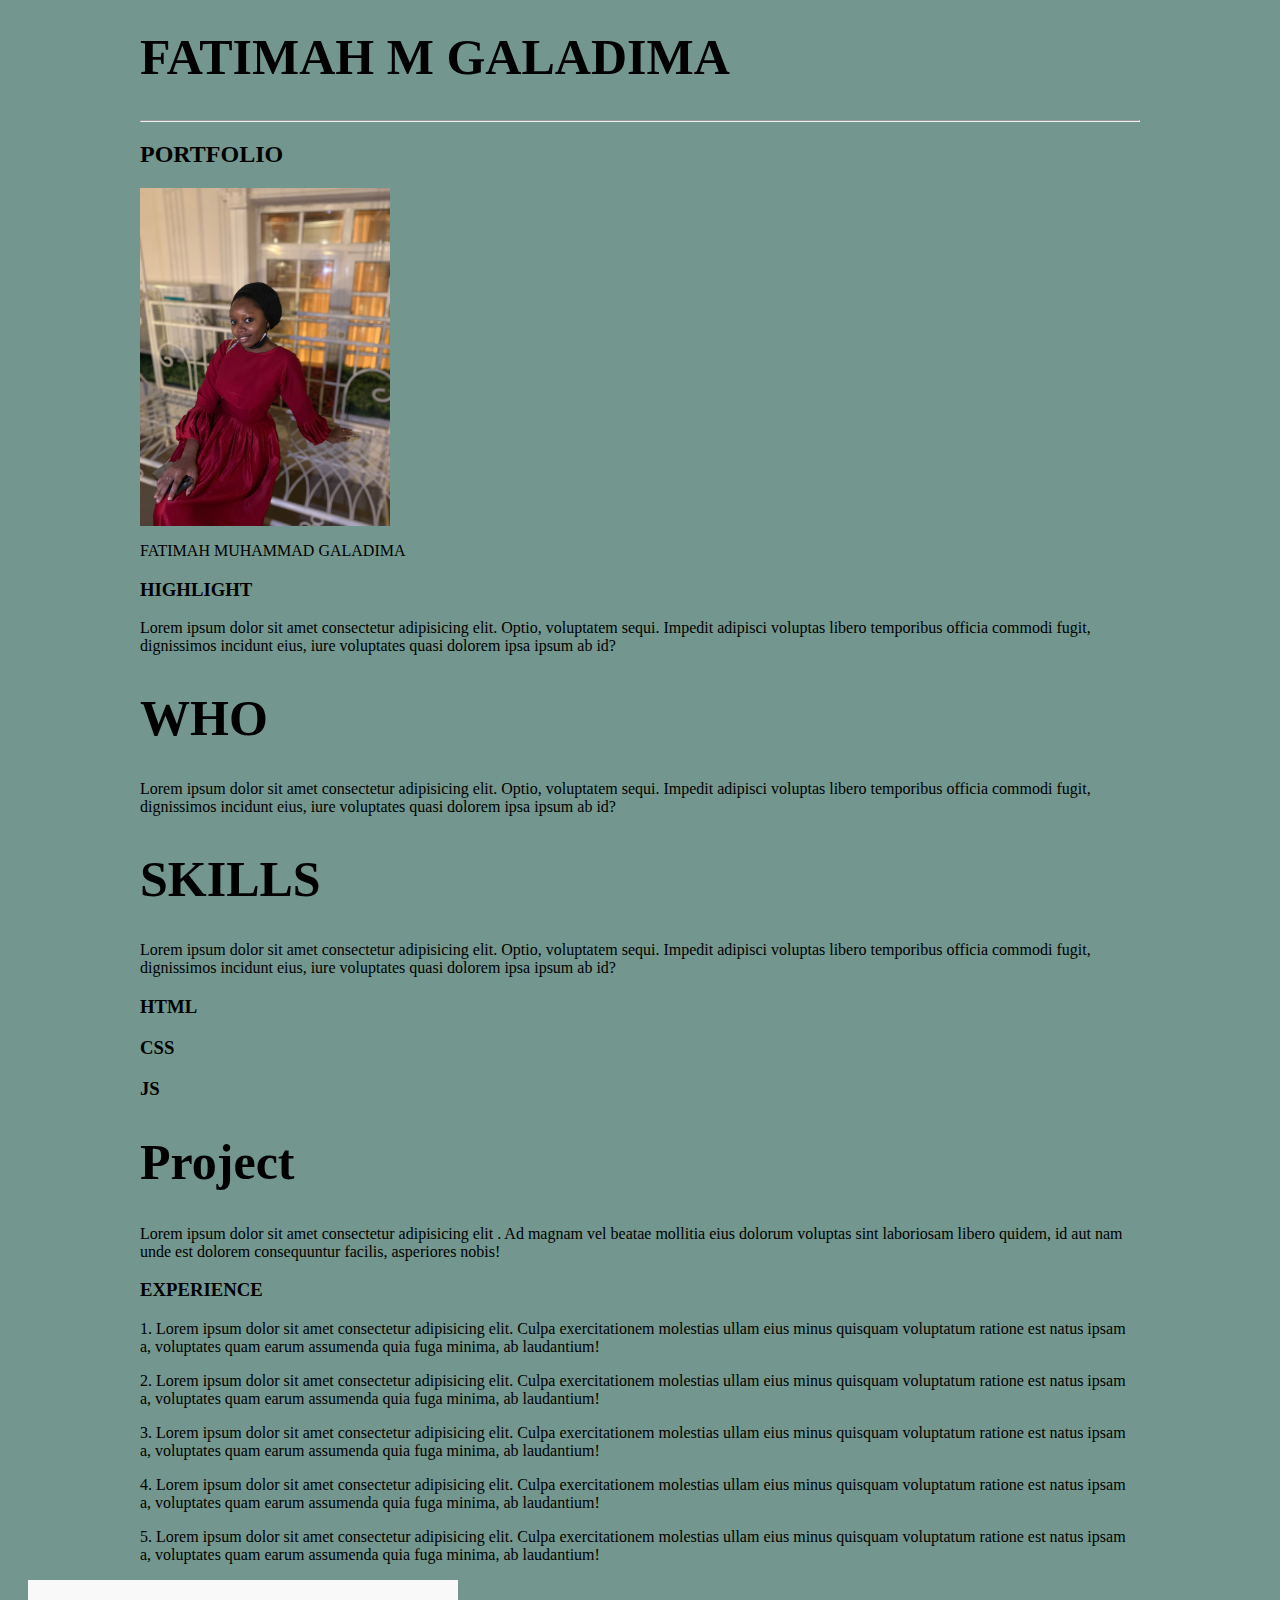
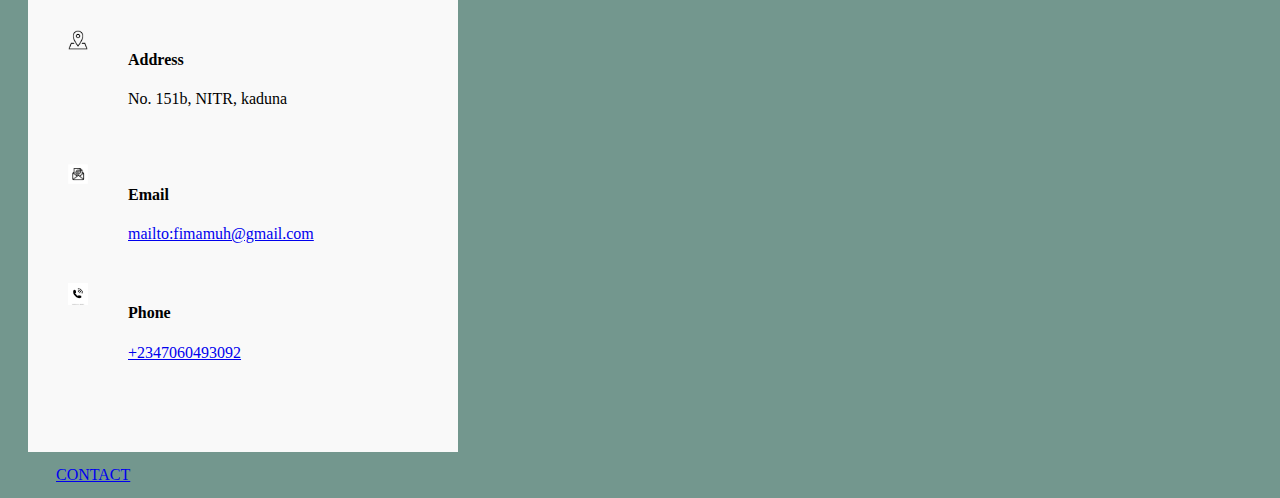
<file: index.html>
<DOCTYPE html>
<html>
    <head>
          <meta name="viewpoint" content="width=device-width, initial-scale=1.0">
          <title>PORTFOLIO</title>
          <linkrel="stylesheet" type="text/css" href="style.css">
          <link rel="stylesheet" href="style.css">
    </head>
    <body>
    <div class="main">

<h1>FATIMAH M GALADIMA</h1>
<hr>


<h2>PORTFOLIO</h2>

<header class="introduction">
    <img src="FFAF.JPG" width="25%" height="40%" class="avatar">
    <p>FATIMAH MUHAMMAD GALADIMA</p>
</header>


<body>
        <section>
            <div id="highlight">
                <h3>HIGHLIGHT</h3>
                <p>Lorem ipsum dolor sit amet consectetur adipisicing elit. Optio, voluptatem sequi. 
                    Impedit adipisci voluptas libero temporibus officia commodi fugit, dignissimos incidunt eius, 
                    iure voluptates quasi dolorem ipsa ipsum ab id?
                </p>
            </div>
        </section>

        <section>
			<div id="who">
				<h1>WHO</h1>
				<p>Lorem ipsum dolor sit amet consectetur adipisicing elit. Optio, voluptatem sequi. 
                    Impedit adipisci voluptas libero temporibus officia commodi fugit, dignissimos incidunt eius, 
                    iure voluptates quasi dolorem ipsa ipsum ab id?
                </p>
            </div>
            <div>
                <h1>SKILLS</h1>
                <p>Lorem ipsum dolor sit amet consectetur adipisicing elit. Optio, voluptatem sequi. 
                    Impedit adipisci voluptas libero temporibus officia commodi fugit, dignissimos incidunt eius, 
                    iure voluptates quasi dolorem ipsa ipsum ab id?
                </p>
            </div>
                    
            <div class="skills">
                <div class="skill">
                    <h3>HTML</h3>
                </div>
                <div class="skill">
                    <h3>CSS</h3>
                </div>
                <div class="skill">
                    <h3>JS</h3>
                </div>
            </div>

            <div>
                <h1>Project</h1>
                <p>
                    Lorem ipsum dolor sit amet consectetur adipisicing elit
                    . Ad magnam vel beatae mollitia eius dolorum voluptas sint laboriosam libero quidem,
                    id aut nam unde est dolorem consequuntur facilis, asperiores nobis!
                </p>
            </div>

        <div class="projects">
            <div class="project">
                <h3>EXPERIENCE</h3>
                <p>
                    1. Lorem ipsum dolor sit amet consectetur adipisicing elit.
                     Culpa exercitationem molestias ullam eius minus quisquam voluptatum ratione est natus ipsam a,
                      voluptates quam earum assumenda quia fuga minima, ab laudantium!
                </p>
            
                <p>
                    2. Lorem ipsum dolor sit amet consectetur adipisicing elit.
                     Culpa exercitationem molestias ullam eius minus quisquam voluptatum ratione est natus ipsam a,
                      voluptates quam earum assumenda quia fuga minima, ab laudantium!

                </p>
                
                <p>
                    3. Lorem ipsum dolor sit amet consectetur adipisicing elit.
                     Culpa exercitationem molestias ullam eius minus quisquam voluptatum ratione est natus ipsam a,
                      voluptates quam earum assumenda quia fuga minima, ab laudantium!

                </p>
            
                <p>
                    4. Lorem ipsum dolor sit amet consectetur adipisicing elit.
                    Culpa exercitationem molestias ullam eius minus quisquam voluptatum ratione est natus ipsam a,
                    voluptates quam earum assumenda quia fuga minima, ab laudantium!

                </p>
            
                <p>
                    5. Lorem ipsum dolor sit amet consectetur adipisicing elit.
                    Culpa exercitationem molestias ullam eius minus quisquam voluptatum ratione est natus ipsam a,
                    voluptates quam earum assumenda quia fuga minima, ab laudantium!
                </p>
            </div>
        </div>

    </section>


</div>
        <header class="introduction">
        </header>
   
<span style="float:left;width: 80%;">

<footer>


    <div class="contact-info">
        <div class="info-box">
            <img src="Address.png" class="contact-icon" alt>
            <div class="detils" >
                <h4>Address</h4>
                <p>No. 151b, NITR, kaduna</p>
            </div>
        </div>
            <div class="info-box">
                <img src="Email.jpg" class="contact-icon" alt>
                <div class="detils" >
                    <h4>Email</h4>
                    <a href="mailto:fimamuh@gmail.com"> mailto:fimamuh@gmail.com</a>
                </div>
            </div>
                <div class="info-box">
                    <img src="Phone.jpg" class="contact-icon" alt>
                    <div class="deatils" >
                        <h4>Phone</h4>
                        <a href="tel:+2347060493092">+2347060493092</a>
                    </div>
                </div>
           </div>
    </footer>
    <a href = "contact.html" class= "btn">CONTACT</a>
</body>
</html>
</file>
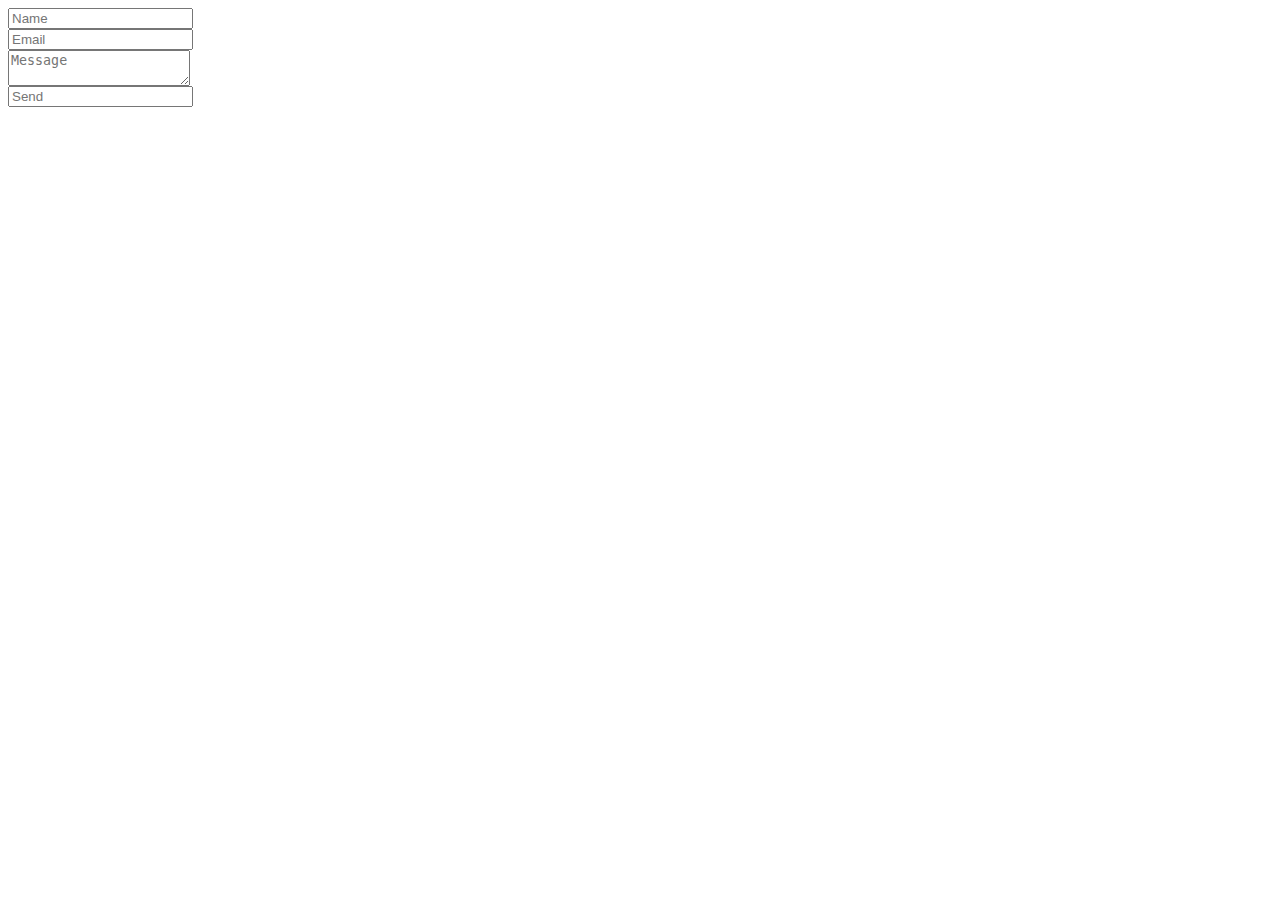
<file: contact.html>
<html>
    <body></body>
<div class="contact">
    <div class="contact-form">
        <form>
            <div class="row">
                <div class="fullinput">
                    <input type="text" placeholder="Name">
                </div>
            </div>
            <div class="row">
                <div class="fullinput">
                    <input type="email" placeholder="Email">
                </div>
            </div>
            <div class="row">
                <div class="fullinput">
                    <textarea placeholder="Message"></textarea>
                </div>
            </div>
            <div class="row">
                <div class="fullinput">
                    <input type="submit " placeholder="Send">
                </div>
            </div>


        </form>
    </div>
    </body>
</html>
</file>
<file: style.css>
{
  box-sizing: border-box;
}

body {
  background-color: rgb(115, 151, 142);
  padding: 20px;
  font-family: 'Pacifico', cursive;
}

.main {
  max-width: 1000px;
  margin: auto;
}

h1 {
  font-size: 50px;
  word-break: break-all;
}

.row {
  margin: 8px -16px;
}

.row,
.row > .column {
  padding: 8px;
}

.column {
  float: left;
  width: 25%;
}

.row:after {
  content: "";
  display: table;
  clear: both;
}

.content {
  background-color: white;
  padding: 10px;
}

@media screen and (max-width: 700px) {
  .column {
    width: 40%;
  }
}

@media screen and (max-width: 400px) {
  .column {
    width: 100%;
  }
}
.btn {
    border: none;
    background-color: inherit;
    padding: 14px 28px;
    font-size: 16px;
    cursor: pointer;
    display: inline-block;
}
.contact {
    color: dodgerblue;
}

.contact {
    position: relative;
    width: 100%;
    margin-top: 30px;
    display: flex;
    justify-content: space-between;
    align-items: flex-start;
}
.contact-form {
    position: relative;
    background: #f9f9f9;
    width: calc(100% - 400px);
    padding: 60px 40px 20px;

}
.contact-form form {
    width: 100%;
}

.contact-form .row {
    width: 100%;
    display: flex;
    margin: 5px 10px;

}
.contact-form .fullinput {
    width: 100%;
    margin: 0 30px;
}
.contact-form .row input,
.contact-form .row textarea {
    position: relative;
    border: 1px solid rgba(0, 0, 0, 0.8);
    color: #111;
    background: transparent;
    width: 100%;
    padding: 10px;
    outline: none;
    font-size: 16px;
    font-weight: 400;
    margin: 5px 0;
    resize: none;
}

.contact-form .row textarea {
    height: 120px;
}

.contact-form .row input[type='submit'] {
    background-color: var(--primary-color);
    color: #fff;
    text-transform: uppercase;
    letter-spacing: 2px;
    border: 0;
    margin: 5px 0;
    font-weight: 400;
    cursor: pointer;
}

.contact-info {
    width: 350px;
    background: #f9f9f9;
    padding: 50px 40px 50px;

}
.contact-info .info-box {
    display: flex;
    align-items: flex-start;
    margin-bottom: 40px;
}

.contact-info .info-box .contact-icon {
    width: 20PX;
    margin-right: 40px;

}
.contact-info .info-box .details a {
    color: #111;
}
</file>
